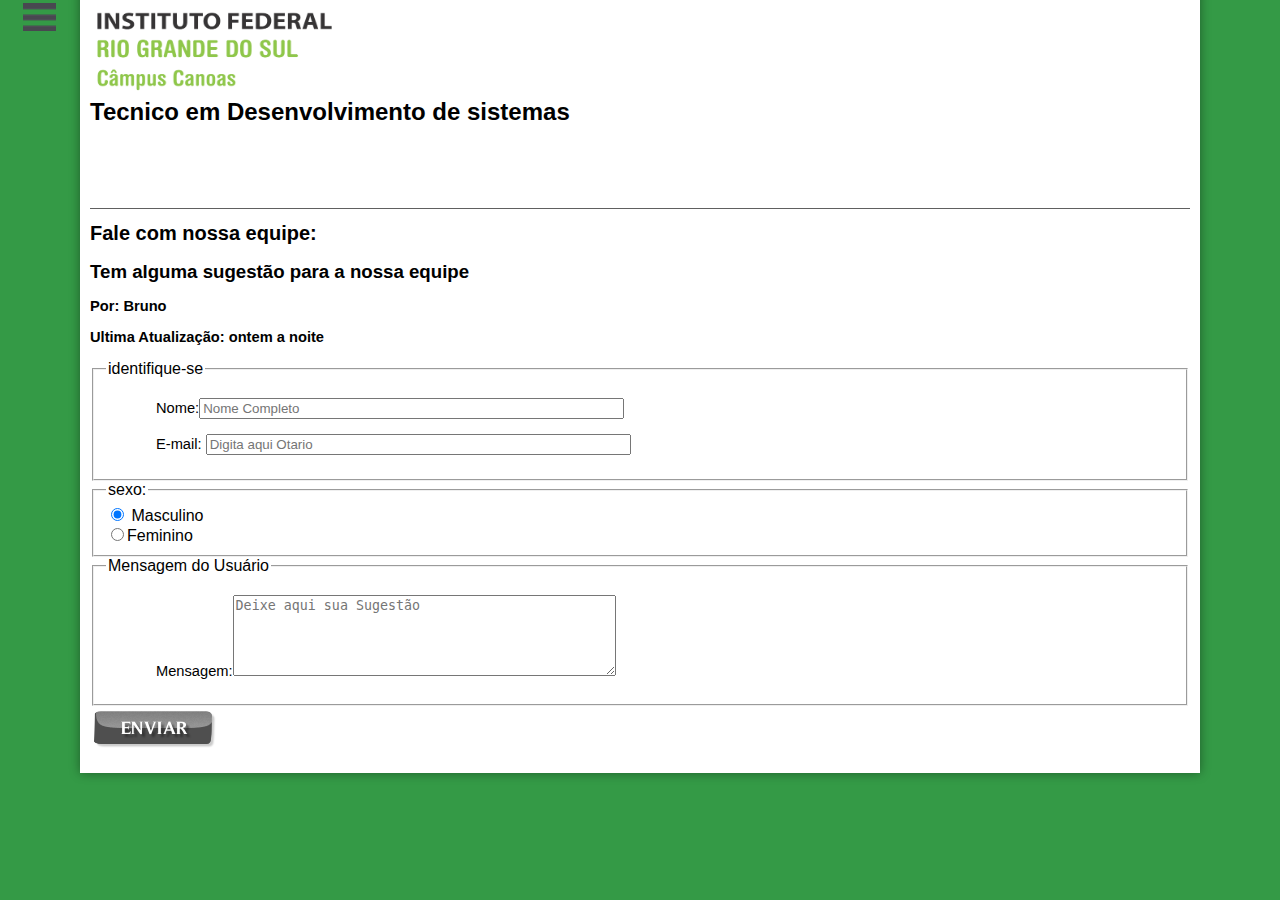
<file: contato.html>
<!doctype html>
<html>
<head>
<meta charset="utf-8">
<title>Nosso Contato</title>
	<link rel="stylesheet" href="CSS/estiloP.css">
	
</head>

<body>
	<input type="checkbox" id="check">
		<label id="icone" for="check"><img src="icone.png"/></label>
		<div class="barra">
			<nav>
				<a href="index.html"><div class="link">Home</div></a>
				<a href="mapa.html"><div class="link">Mapa</div></a>
				<a href="fotos.html"><div class="link">Fotos</div></a>
				<a href="multimidia.html"><div class="link">Multimidia</div></a>
				<a href="contato.html"><div class="link">Contato</div></a>
			</nav>
		</div>
	
	<div id="interface">
<header id="cabecalho">
	<hgroup>
	<h2>Tecnico em Desenvolvimento de sistemas</h2>
	</hgroup>
	</header>
	
	<section id="corpo_2">
	<article id="noticia_principal">
	<header id="cabecalhonoticia" >
		<hgroup>	
			<h1>Fale com nossa equipe:</h1>
			<h2>Tem alguma sugestão para a nossa equipe</h2>
			<h3>Por: Bruno</h3>
			<h3 class="direita" >Ultima Atualização: ontem a noite</h3>
		</hgroup>
	</header>
<form method="post" id="fcontato" action="mailto:insaurrauld.bruno@gmail.com">
		<fieldset id="usuario">
		
			<legend>identifique-se</legend>
			<p><label for="cNome">Nome:</label><input type="text" name="tNome" id="cNome" size="50" maxlength="20"  placeholder="Nome Completo"> </p>
			<p>E-mail: <input type="email" name="tEmail" id="cEmail" size="50" maxlength="40" placeholder="Digita aqui Otario"></p>
			</fieldset>
		<fieldset id="sexo">
			<legend>sexo:</legend>
			<input type="radio" name="tRadio" id="cMasc" checked > <label for="cMasc">Masculino</label> <br>
			<input type="radio" name="tRadio" id="cFem"><label for="cFem">Feminino</label>
		</fieldset>	
		
			
	<fieldset id="mensagem">
		<legend>Mensagem do Usuário</legend>
	<p> Mensagem:<textarea name="tMsg" id="cMsg" cols="45" rows="5" placeholder="Deixe aqui sua Sugestão"></textarea> </p>
	</fieldset>
		
	<input type="image" src="Fotos_Prontas/botao-enviar.png">
</form>
		
</article>
	</section>
</div>	
	
</body>
</html>
</file>
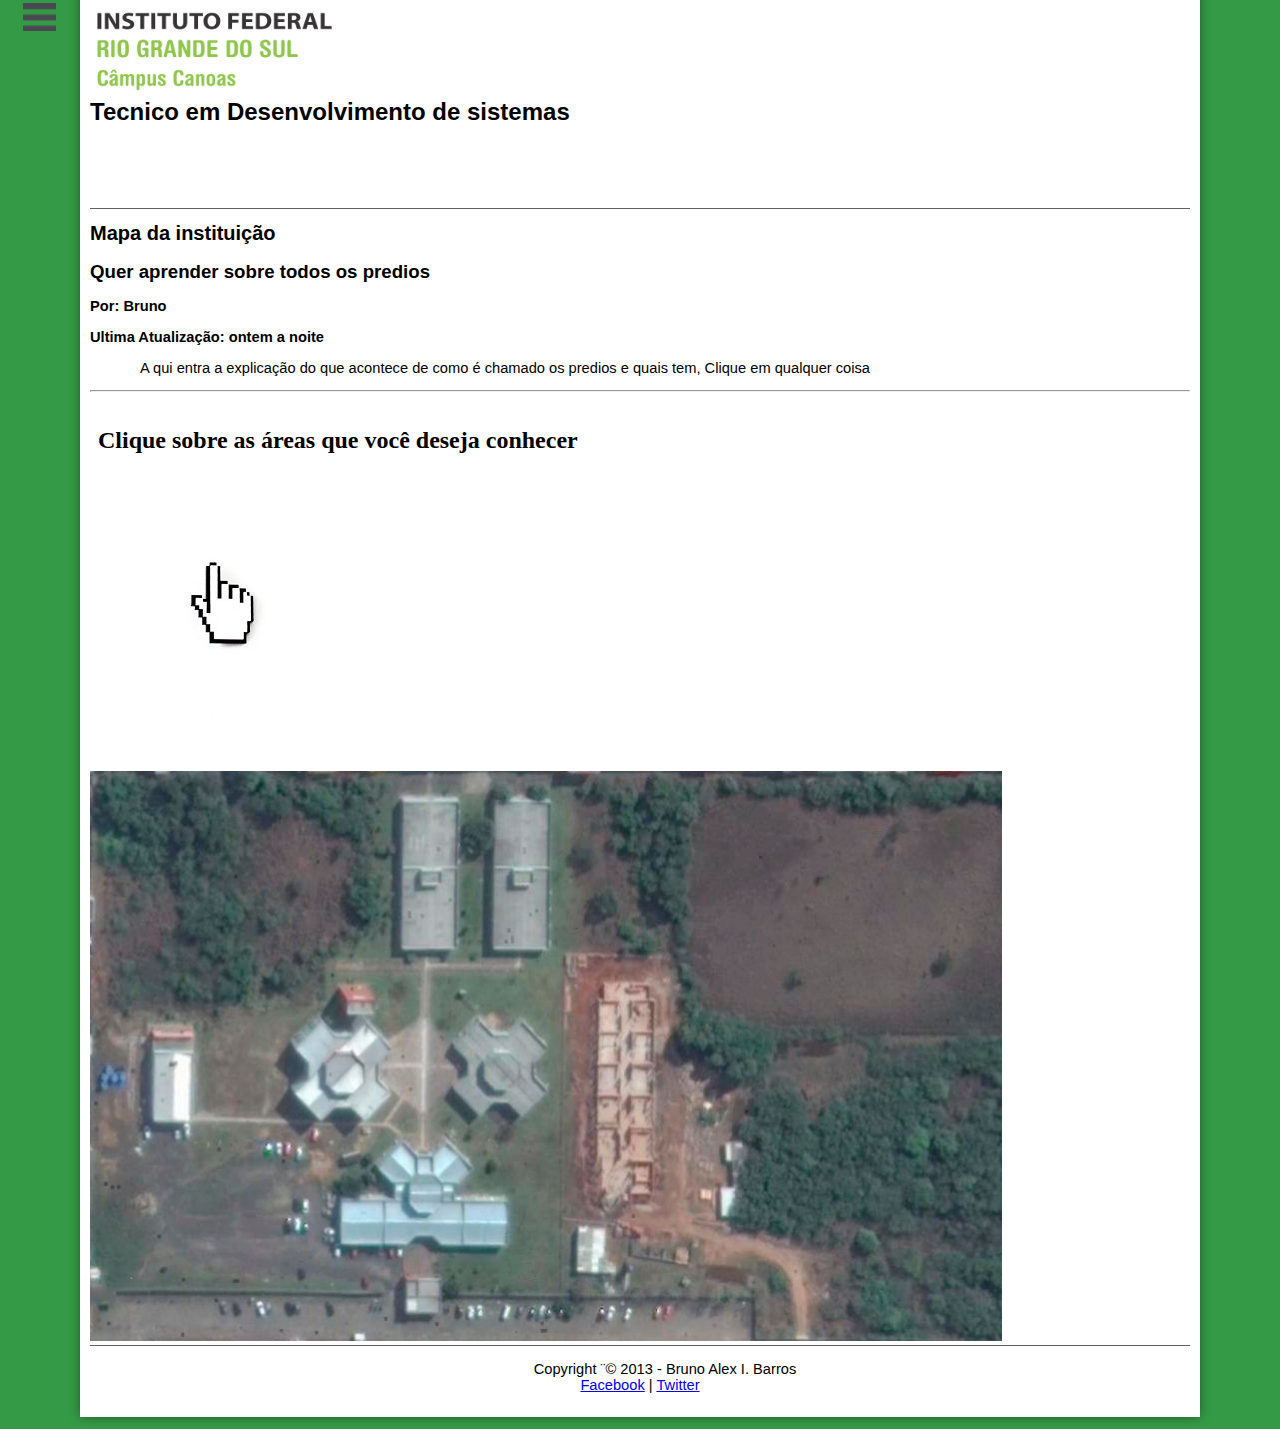
<file: mapa.html>
<!doctype html>
<html>
<head>
<meta charset="utf-8">
	
	<title>Mapinha</title>
	<link rel="stylesheet" href="CSS/estiloP.css">
	<link rel="stylesheet" href="CSS/Mapinha.css">
</head>
	<script language="javascript" src="Javascript/MudaFoto.js"></script>
<body>
	<input type="checkbox" id="check">
		<label id="icone" for="check"><img src="icone.png"/></label>
		<div class="barra">
			<nav>
				<a href="index.html"><div class="link">Home</div></a>
				<a href="mapa.html"><div class="link">Mapa</div></a>
				<a href="fotos.html"><div class="link">Fotos</div></a>
				<a href="multimidia.html"><div class="link">Multimidia</div></a>
				<a href="contato.html"><div class="link">Contato</div></a>
			</nav>
		</div>
<div id="interface">
<header id="cabecalho">
	<hgroup>
	<h2>Tecnico em Desenvolvimento de sistemas</h2>
	</hgroup>
 <!-- <img id="icone" src="menu/logo.png"/>
	<nav id="menu">
<ul>
	<li onMouseOver="MudaFoto('menu/red_house.png')" onMouseOut="MudaFoto('menu/logo.png')"><a href="Menu.html">Menu</a></li>
	<li onMouseOver="MudaFoto('menu/mapinha.png')" onMouseOut="MudaFoto('menu/logo.png')" ><a href="mapa.html">Mapa</a></li>
	<li onMouseOver="MudaFoto('menu/fotos.png')" onMouseOut="MudaFoto('menu/logo.png')"><a href="fotos.html">Galeria</a></li>
	<li onMouseOver="MudaFoto('menu/Claquete.png')" onMouseOut="MudaFoto('menu/logo.png')"><a href="multimidia.html">Multimidia</a></li>
	<li onMouseOver="MudaFoto('menu/contato.png')" onMouseOut="MudaFoto('menu/logo.png')"><a href="contato.html">Fale Conosco</a></li>
	
</ul>
	</nav> -->
</header>
	
	
<section id="corpo_2">
	<article id="noticia_principal">
	<header id="cabecalhonoticia" >
		<hgroup>	
			<h1>Mapa da instituição</h1>
			<h2>Quer aprender sobre todos os predios</h2>
			<h3>Por: Bruno</h3>
			<h3 class="direita" >Ultima Atualização: ontem a noite</h3>
		</hgroup>
		</header>	
		<p> A qui entra a explicação do que acontece de como é chamado os predios e quais tem, Clique em  qualquer coisa<hr></p>
		
		
		
		<section id="conteudo_mapa">
			<iframe scrolling="no" src="Mapinha.html" id="Frame" name="jane"></iframe>
			<img src="Fotos_Prontas/IF_regiao.png" id="mapaif" usemap="#Mapinha"/>
			<map name="Mapinha">
				<area shape="poly" coords="415,475,417,432,365,429,383,399,355,372,343,385,328,385,314,372,287,396,303,414,303,428,251,429,251,473,317,475" href="Mapinha.html#predioA" target="jane"/>
				
				<area shape="poly" coords="361,316,388,346,403,331,416,332,430,345,456,320,444,306,444,291,456,278,432,250,418,262,404,262,387,248,364,275,377,290,376,303" href="Mapinha.html#predioB" target="jane"/>
				<area shape="rect" coords="340,252,346,258" href="Mapinha.html#minas" target="jane"/>
				<area shape="rect" coords="461,32,403,179" href="Mapinha.html#predioD" target="jane"/>
				<area shape="rect" coords="368,32,311,179" href="Mapinha.html#predioE" target="jane"/>
				<area shape="rect" coords="103,261,63,351" href="Mapinha.html#Almo" target="jane"/>
				<area shape="rect" coords="479,186,589,442" href="Mapinha.html#constru" target="jane"/>
			</map>
				
		</section>
		
		
	</article>
</section>
	
	
	
	<footer id="rodape" >
	<p>Copyright ¨&copy; 2013 - Bruno Alex I. Barros<br>
<a href="https://www.facebook.com/bruno.insaurrauld" target="_blank">Facebook</a> | <a href="https://twitter.com/BInsaurrauld" target="_blank">Twitter</a></p>
	</footer>
	</div>
</body>
</html>
</file>
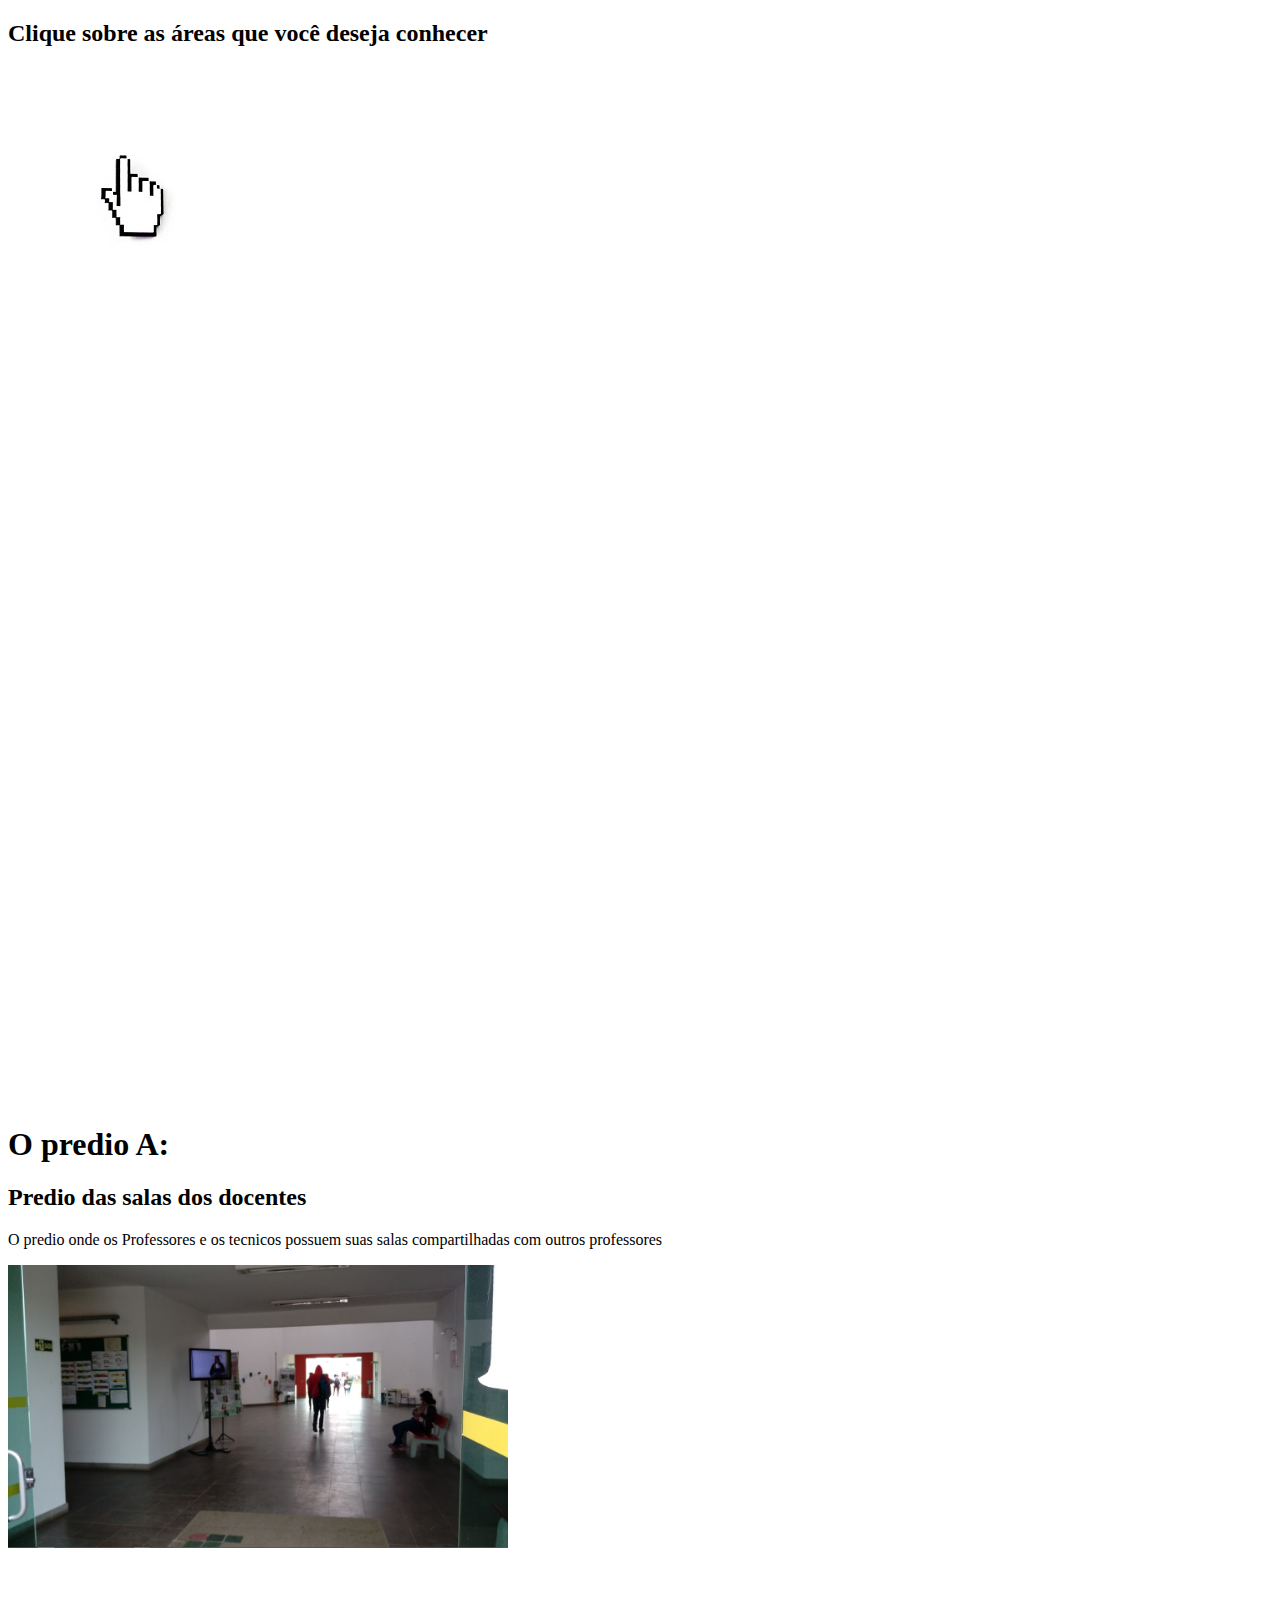
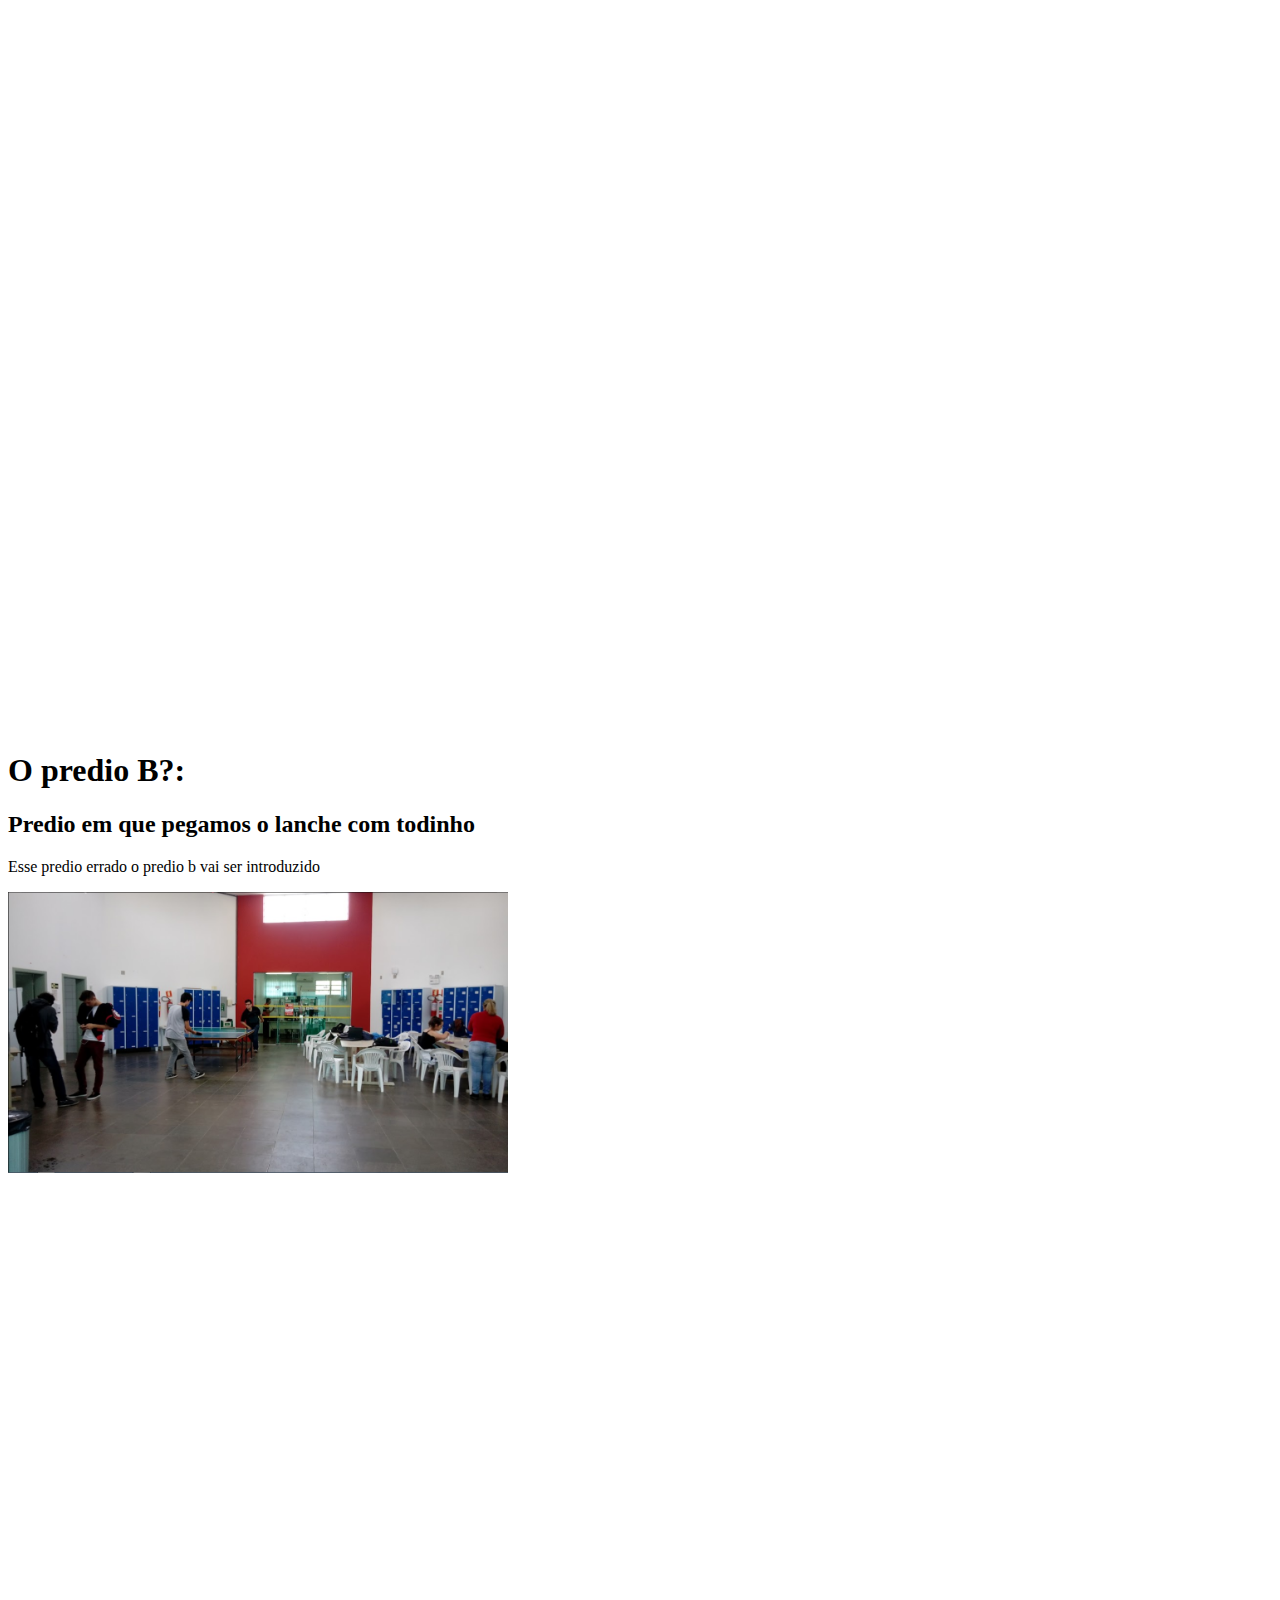
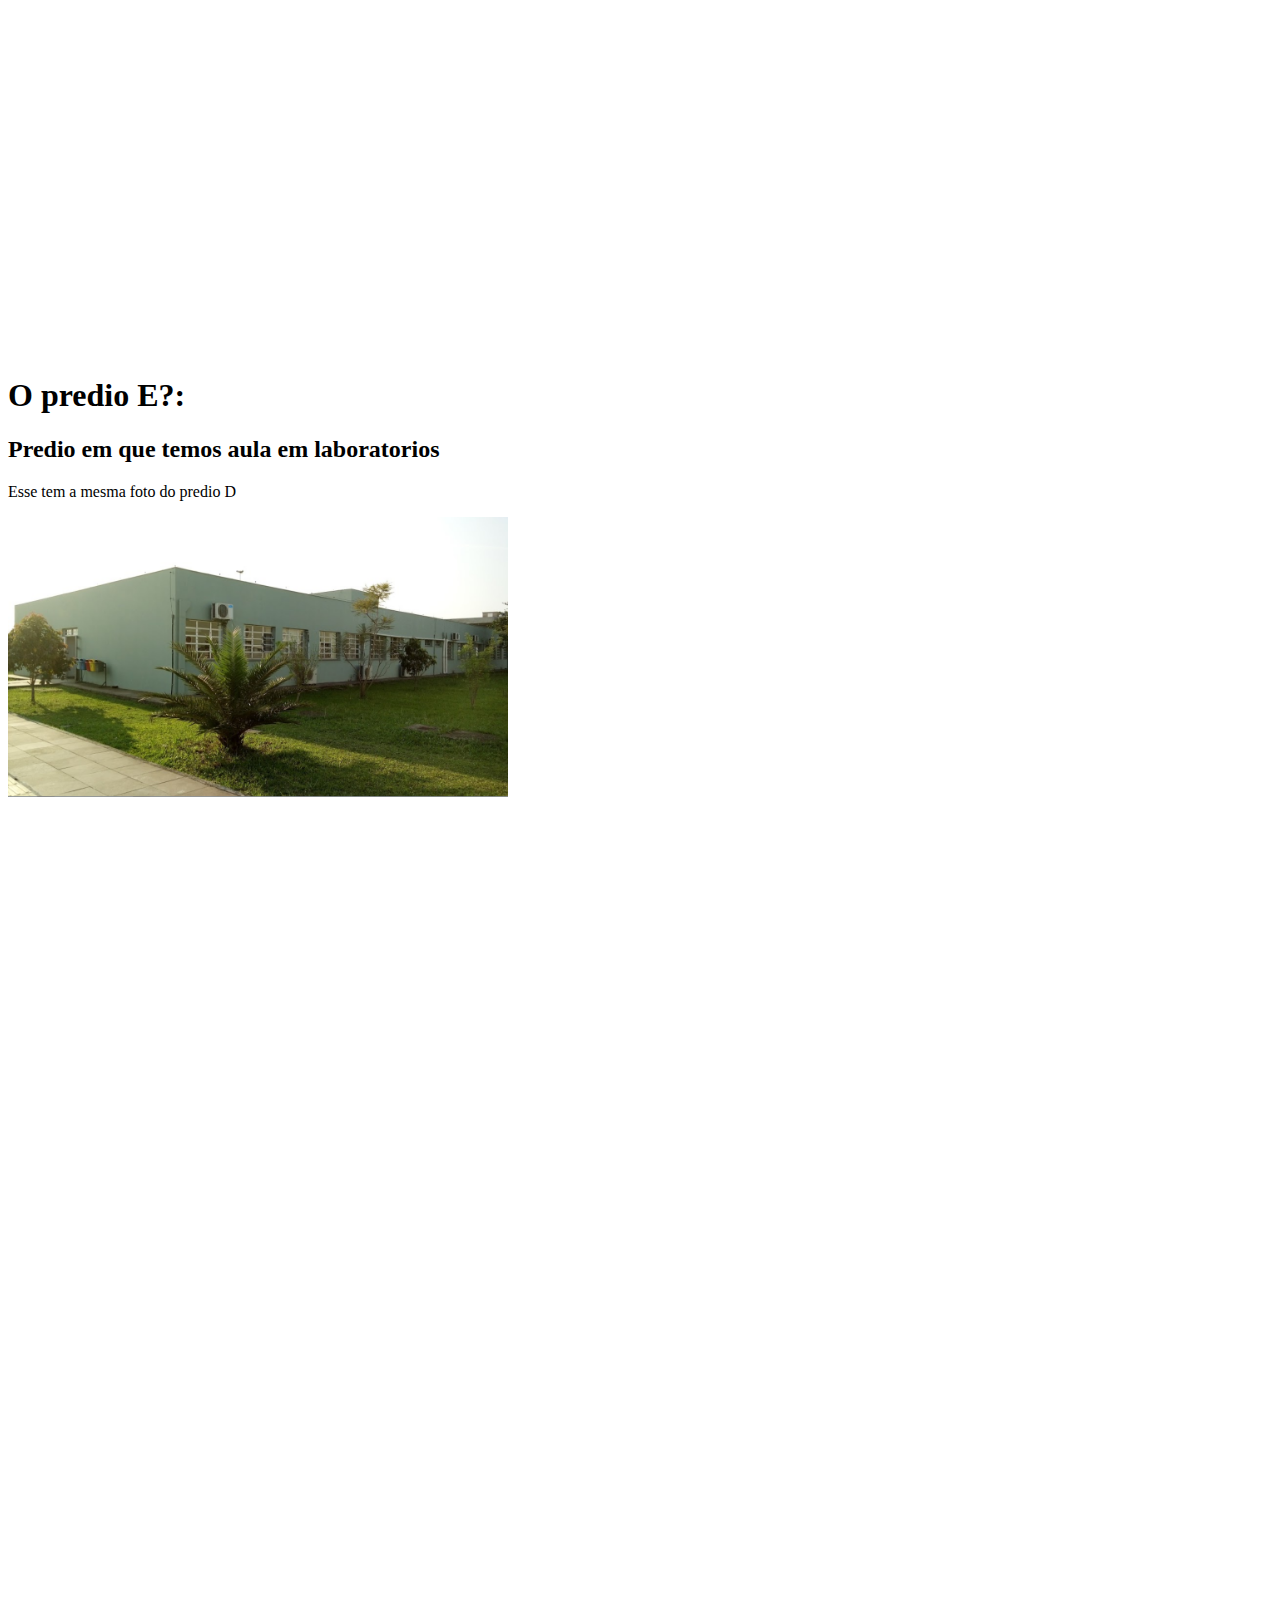
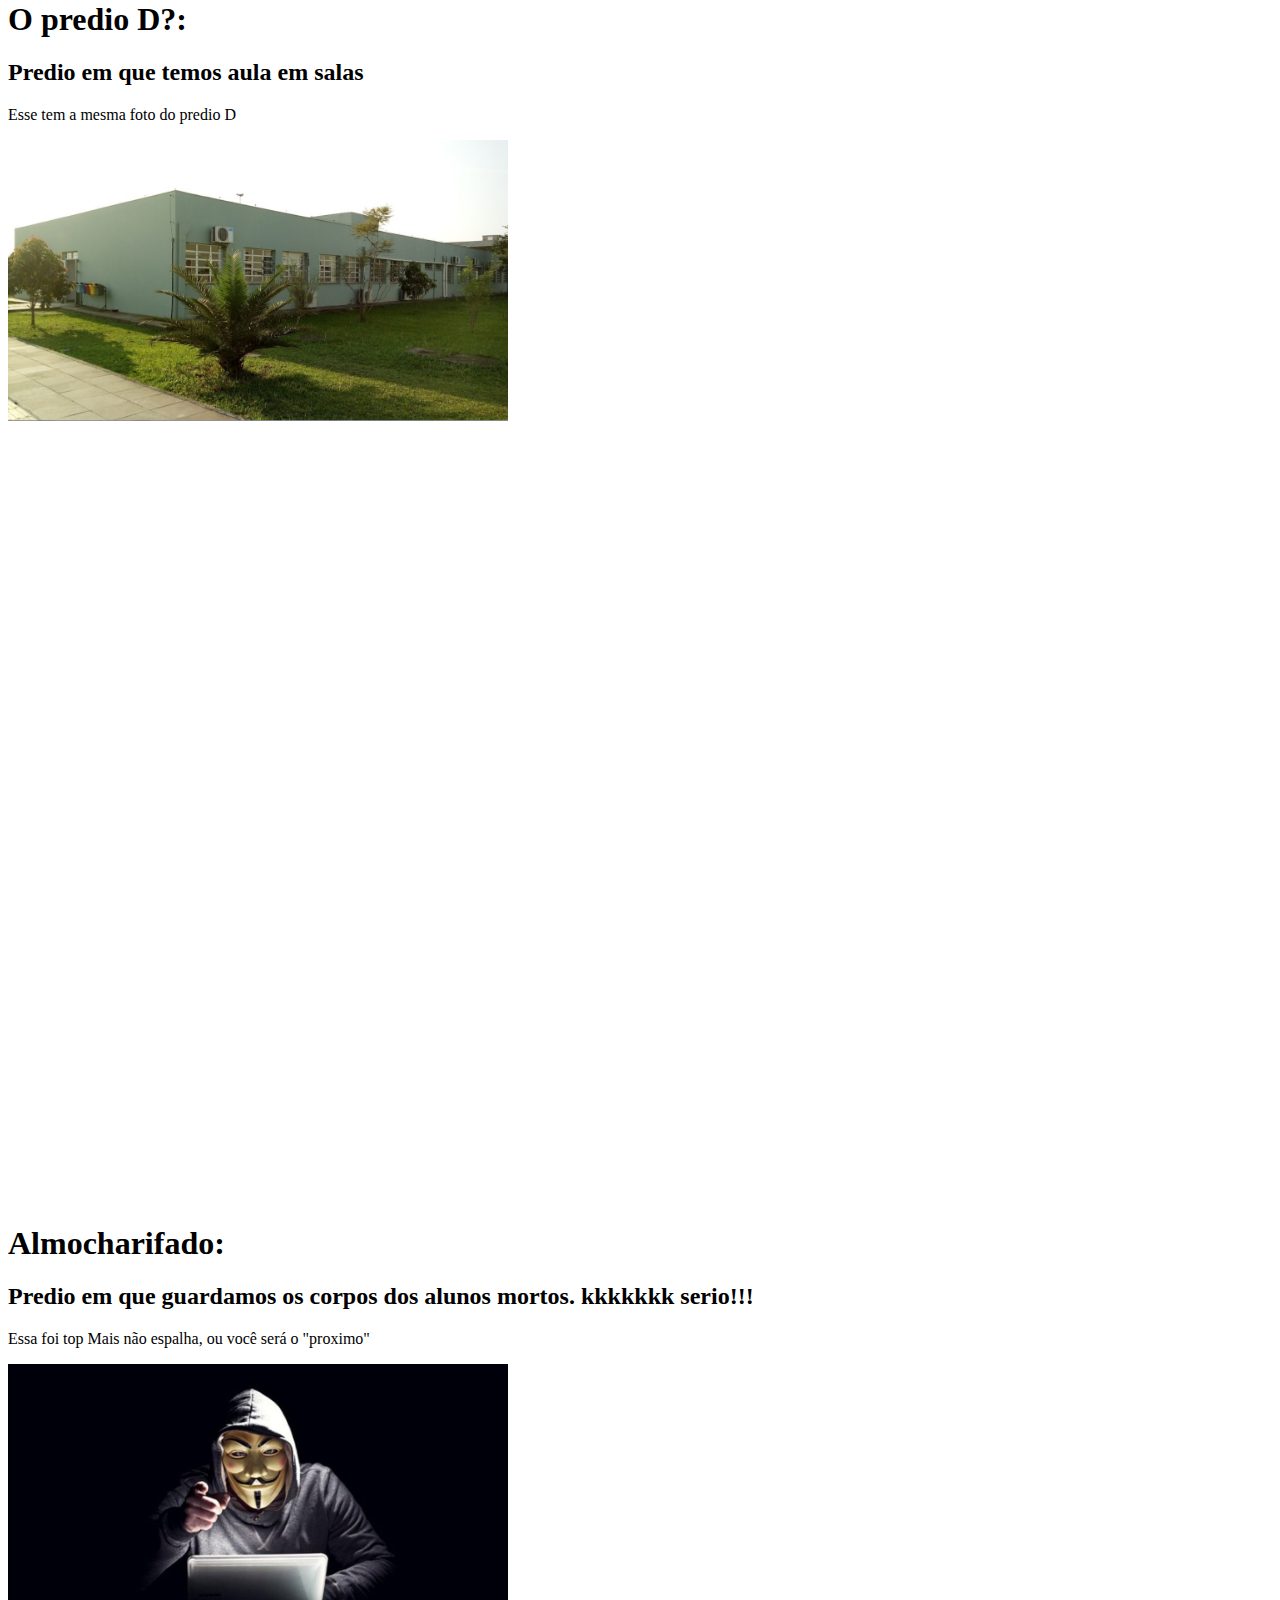
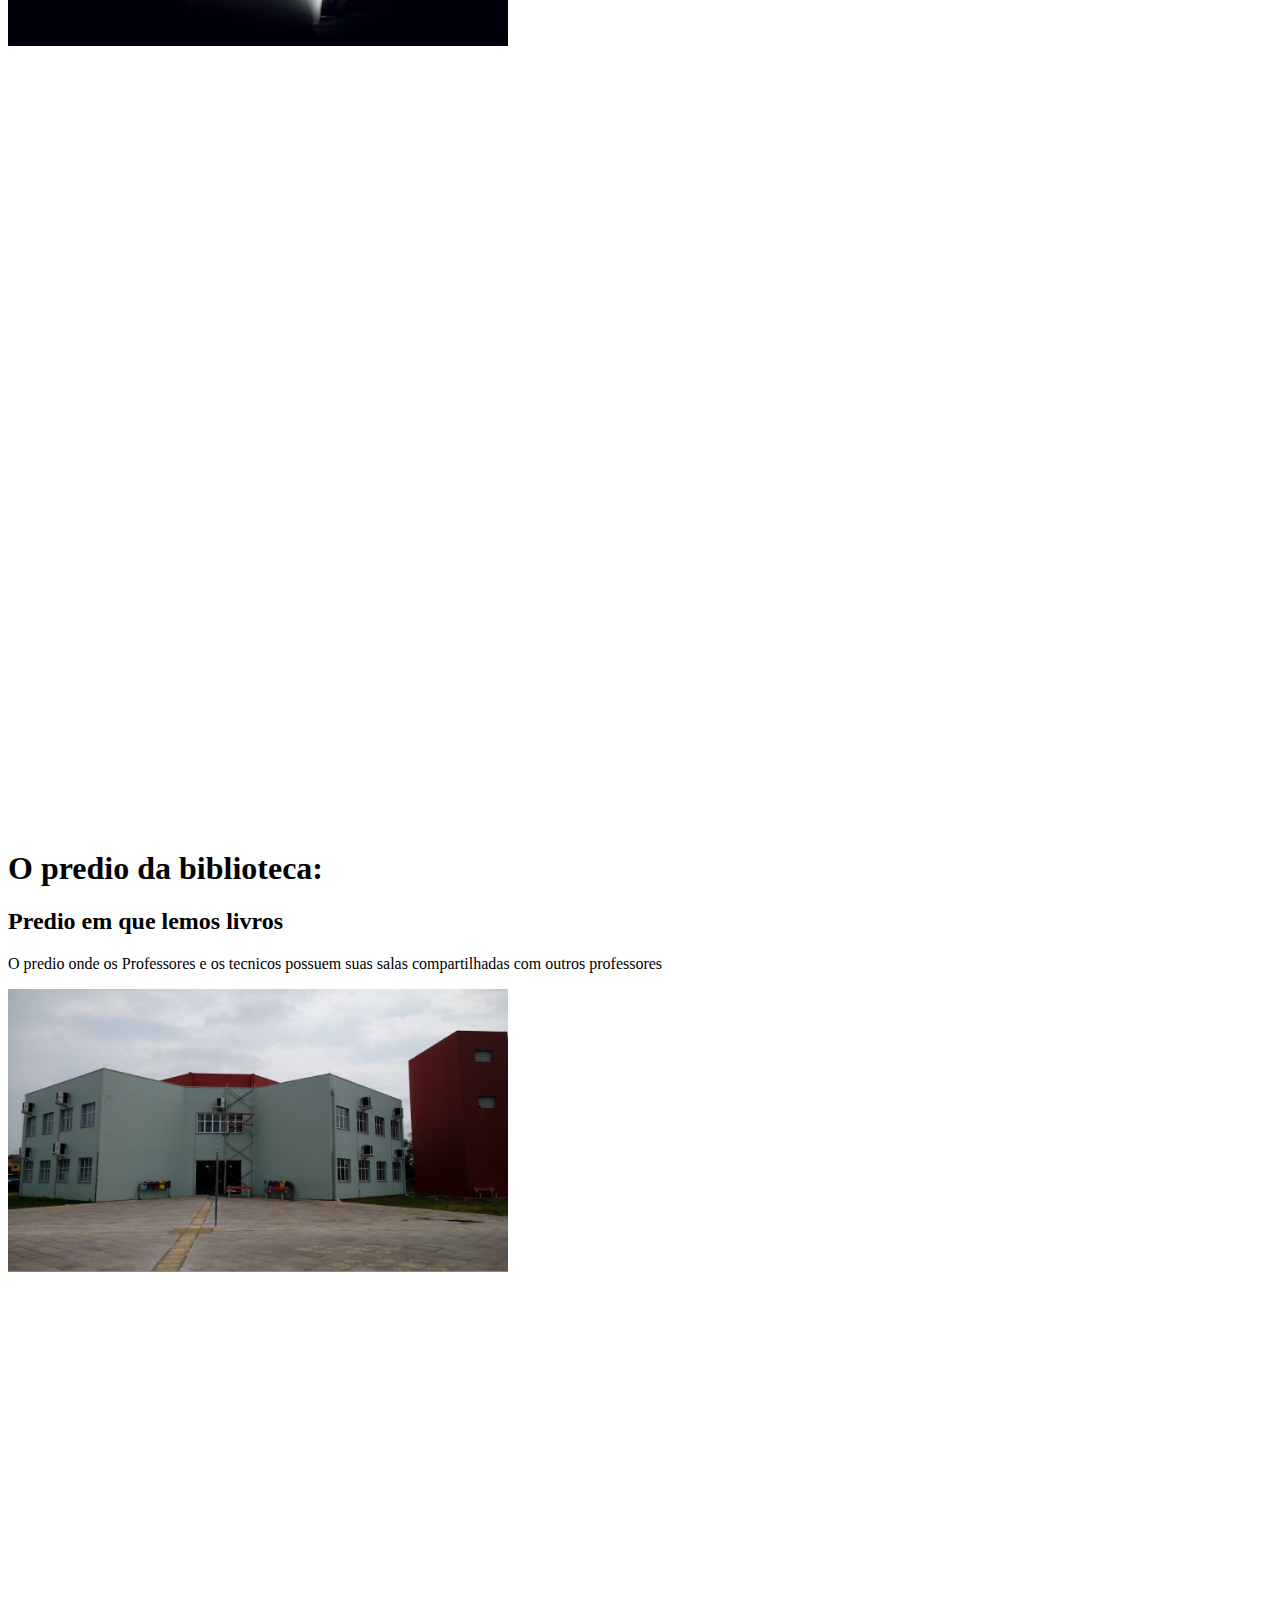
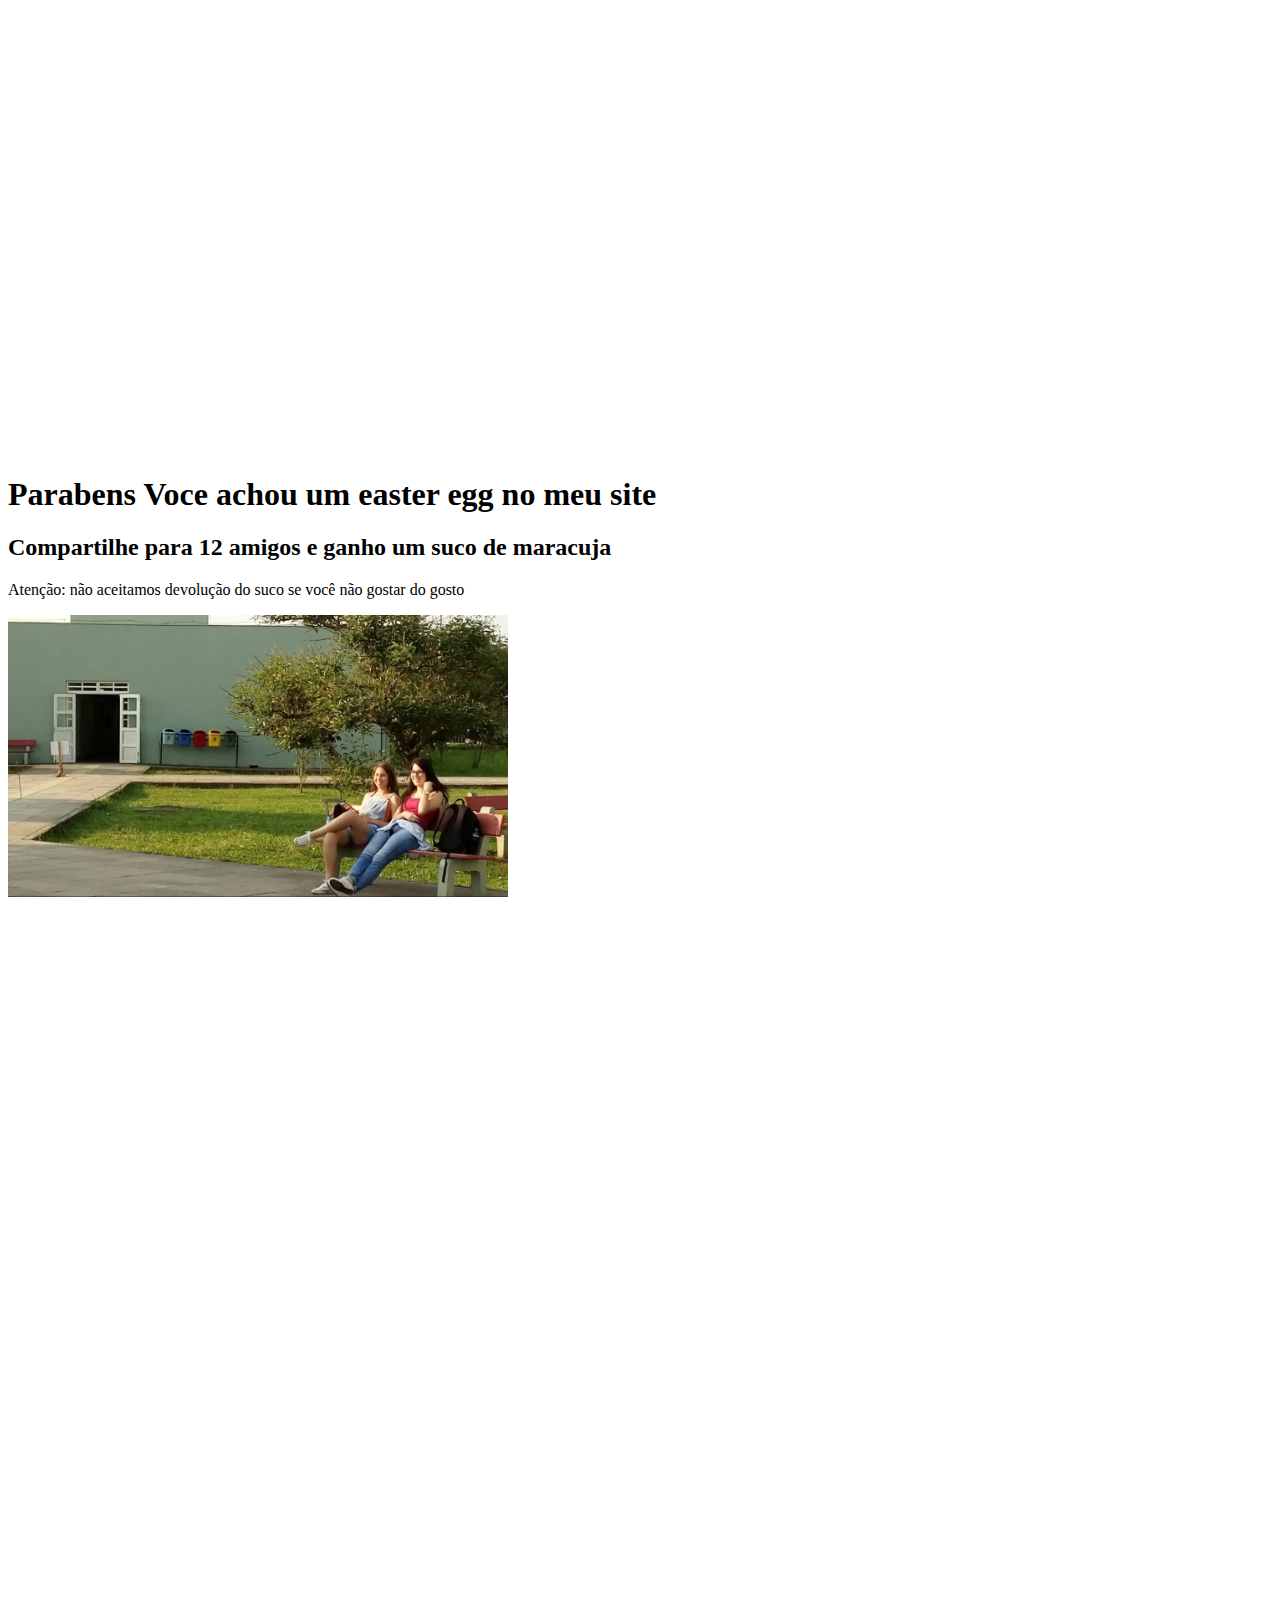
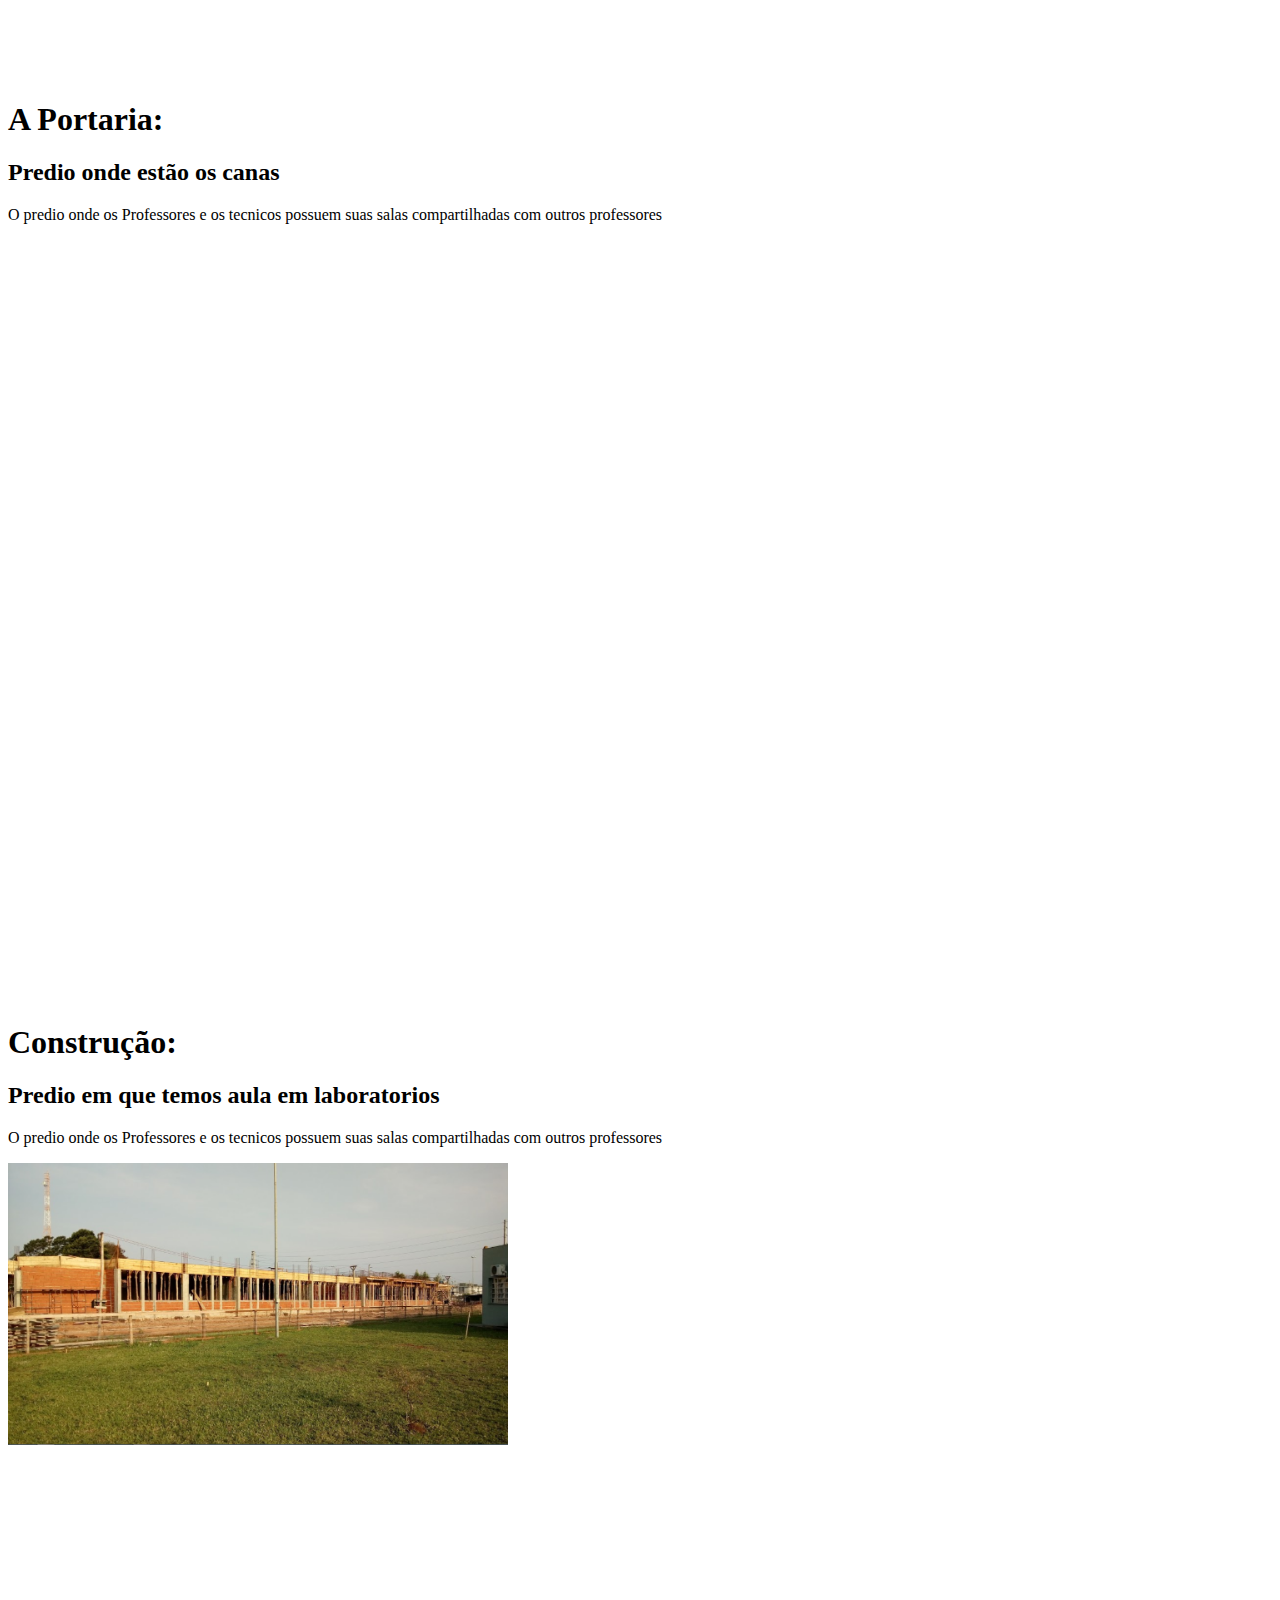
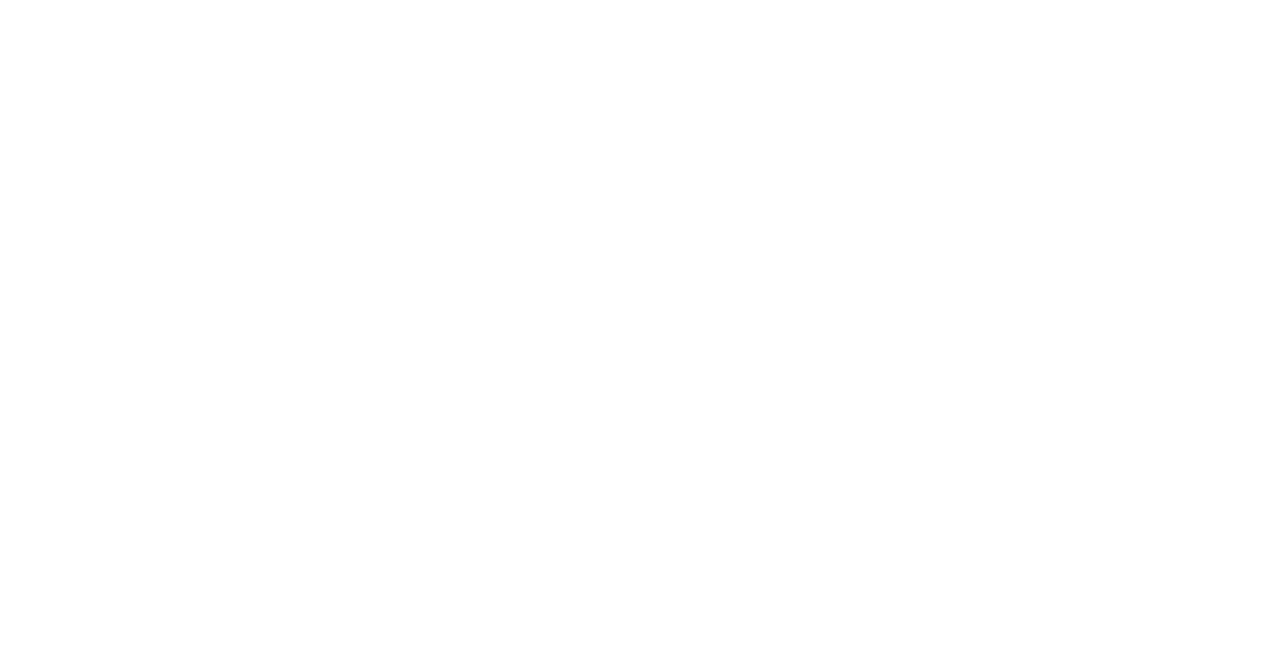
<file: Mapinha.html>
<!doctype html>
<html>
<head>
<meta charset="utf-8">
<title>Ifreme</title>
	<style>
		img.fotos{
			width: 500px;
		}	
		article {
			margin-bottom: 800px;
		}
		div a img{
			display:none;
		}
	</style>
</head>

<body>
	<article id="topo">
<header>
	<h2>Clique sobre as áreas que você deseja conhecer</h2>
	</header>
	<img src="Fotos_Prontas/ponteiro-mouse.jpg"/>
</article>
	
	<article id="predioA">
	<header>
		<h1>O predio A:</h1>
		<h2>Predio das salas dos docentes</h2>
		</header>
	<p>O predio onde os Professores e os tecnicos possuem suas salas compartilhadas com outros professores</p>
	<img class="fotos" src="Fotos_Prontas/sagão_predio_A.png"/>
	</article>
	
	<article id="predioB">
	<header>
		<h1>O predio B?:</h1>
		<h2>Predio em que pegamos o lanche com todinho</h2>
		</header>
	<p>Esse predio errado o predio b vai ser introduzido</p>
	<img class="fotos" src="Fotos_Prontas/Recreação.png"/>
	</article>
	
	<article id="predioE">
	<header>
		<h1>O predio E?:</h1>
		<h2>Predio em que temos aula em laboratorios </h2>
		</header>
	<p>Esse tem a mesma foto do predio D</p>
	<img class="fotos" src="Fotos_Prontas/Predio_das_salas.png"/>
	</article>
	
	<article id="predioD">
	<header>
		<h1>O predio D?:</h1>
		<h2>Predio em que temos aula em salas</h2>
		</header>
	<p>Esse tem a mesma foto do predio D</p>
	<img class="fotos" src="Fotos_Prontas/Predio_das_salas.png"/>
	</article>
	
	<article id="Almo">
	<header>
		<h1>Almocharifado:</h1>
		<h2>Predio em que guardamos os corpos dos alunos mortos. kkkkkkk serio!!!</h2>
		</header>
	<p>Essa foi top Mais não espalha, ou você será o "proximo"</p>
		<img class="fotos" src="Fotos_Prontas/Hack.jpg">
	</article>
	<article id="Biblio">
	<header>
		<h1>O predio da biblioteca:</h1>
		<h2>Predio em que lemos livros</h2>
		</header>
	<p>O predio onde os Professores e os tecnicos possuem suas salas compartilhadas com outros professores</p>
	<img class="fotos" src="Fotos_Prontas/Predio_da_nova_biblio.png"/>
	</article>
	<article id="minas">
	<header>
		<h1> Parabens Voce achou um easter egg no meu site</h1>
		<h2>Compartilhe para 12 amigos e ganho um suco de maracuja</h2>
		</header>
		<p>Atenção: não aceitamos devolução do suco se você não gostar do gosto</p>
		<img class="fotos" src="Fotos_Prontas/Gatinhas.png">
	</article>
	<article id="portaria">
	<header>
		<h1>A Portaria:</h1>
		<h2>Predio onde estão os canas</h2>
		</header>
	<p>O predio onde os Professores e os tecnicos possuem suas salas compartilhadas com outros professores</p>
	</article>
	<article id="constru">
	<header>
		<h1>Construção:</h1>
		<h2>Predio em que temos aula em laboratorios </h2>
		</header>
	<p>O predio onde os Professores e os tecnicos possuem suas salas compartilhadas com outros professores</p>
	<img class="fotos" src="Fotos_Prontas/Construsao.png"/>
	</article>
	
</body>
</html>
</file>
<file: CSS/estiloP.css>
﻿@charset "utf-8";
/* CSS Document */

#check{
	display: none;
}
#icone{
	cursor:pointer;
	padding:15px;
	position: absolute;
	z-index:4;
}
	
.barra{
	background-color:#333;
	height:300%;
	width: 300px;
	position:absolute;
	transition: all .2s linear;
	left: -300px;
	z-index: 2;
}
nav {
	width:100%;
	position: absolute;
	top: 60px;
}
nav a{
	text-decoration: none;
	
}
.link{
	background-color: #494950;
	padding: 20px;
	font-family: 'Arial';
	font-size: 13pt;
	transition: all .2s linear;
	color: #f4f4f9;
	border-bottom: 2px solid #222;
	opacity:0;
	margin-top: 200px;
}
.link:hover{
	background-color: rgba(255,0,0,0.60);
}
#check:checked ~ .barra{
	transform: translateX(300px);
	
}
#check:checked ~ .barra nav a .link{
	opacity:1;
	margin-top:0;
	transition-delay: .2s;
}
/* topppppp menu a cima*/

div a img{
	display: none;
}

body{
	background-color: #349A46;
	font-family: Times New Romam, sans-serif;
}

p {
	font-size: 11pt;
	text-align: justify;
	text-indent: 50px;
}
h4{
	text-indent: 0px;
	font-size: 11pt;
	/* mudamos o negrito com isso e é muito chato*/
	font-weight: normal;
}
div#interface {
	width: 1100px;
	background-color: white;
	margin: -20px auto 10px auto;
	/* 2º opção : margin: 230px auto 10px auto;*/
	box-shadow: 0px 0px 10px rgba(0,0,0,.4);
	padding: 10px;
}

div#interface aside#lateral img#sandro{
	width: 330px;
	height: 250px;
	opacity: .7;
}
div#interface aside#lateral img#sandro:hover{
	opacity: 1;
}

nav#menu{
	display: block;
}
nav#menu ul{
	text-transform: uppercase;
	list-style: none;
	position: absolute;
	top: 160px;
	/* 2ºOpção: top:400px;*/
	left: 440px;
}
nav#menu li{
	display: inline-block;
	background-color: #349A46;
	padding: 10px;
	margin: 2px;
	/*box-shadow: 0px 5px 0px rgba(0,0,0,.9);
	tem como rornar os menus de li como se fosem botoes, o problema é quando eu tento colocar um li para baixo (top:405px;) no hover ele nao obedece
	*/
	transition: background-color 1s;
}
nav#menu li:hover{
	background-color: #51C465;
	box-shadow: 0px 0px 0px rgba(0,0,0,.9);
}
nav#menu a{
	/*expecifique sempre omde voce deceja fazer um style*/
	text-decoration: none;
	
}
nav#menu a:hover{
	text-decoration: underline;
	
}

header#cabecalho{
	padding-top: 80px;
	border-bottom: 1px #606060 solid;
	height: 130px;
	background: url(../Fotos_Prontas/InstitutoFederal.png) no-repeat 0px 0px;
	background-size: 250px 100px;
}
header#cabecalho img#icone{
	position: absolute;
	left: 990px;
	top:-10px;
	/* 2ºOpção: top:230px;*/
	height: 225px;
}

section#corpo {
	/*Formatação do corpo*/
	display: block;
	width: 720px;
	float: left;
	border-right: 1px solid black;
	padding-right: 15px;
}
section#corpo h1{
	font-size: 15pt;
}
section#corpo h2{
	font-size: 14pt;
}
section#corpo h3{
	
	font-size: 11pt;
}
aside#lateral h1{
	font-size: 14pt;
}

aside#lateral h2 {
	font-size: 13pt;
}
/*Perguntar pro sor se tem como reduzir isso de baixo em menos linhas, tipo interligar esse corpo com o de cima*/
section#corpo_2 h1{
	font-size: 15pt;
}
section#corpo_2 h2{
	font-size: 14pt;
}
section#corpo_2 h3{
	
	font-size: 11pt;
}


			figure.ifCitec {
				position: relative;
				border: 8px solid white;
				box-shadow: 1px 1px 4px black;
			}


			figure.ifCitec img{
				width: 100%;
				height: 100%;
			}
			figure.ifCitec figcaption{
				opacity: 0;
				position: absolute;
				top: 0px;
				background-color: rgba(255,0,0,0.60);
				color: white;
				width: 100%;
				height: 100%;
				padding: 10px;
				box-sizing: border-box;
				transition: opacity 1s;
			}
			figure.ifCitec:hover figcaption {
				opacity: 1;
			}


aside#lateral {
	display: block;
	width: 330px;
	float: right;
	background-color: white;
	padding: 10px;
	margin-top: 10px;
	/*box-shadow: 2px 2px 2px rgba(0,0,0,.5);*/
}

footer#rodape {
	clear: both;
	border-top: 1px solid #606060;
}
footer#rodape p{
	text-align: center;
}
</file>
<file: CSS/Mapinha.css>
@charset "utf-8";
section#conteudo_mapa {
	width: 1100px;
	height: auto;
	margin: auto;
}

/*  section#conteudo_mapa img#mapaif {
	
	width: 500px;
	height: 479px;
} */

iframe#Frame {
	width: 1100px;
	height: 360px;
	border: none;
	overflow: hidden;
	
}
</file>
